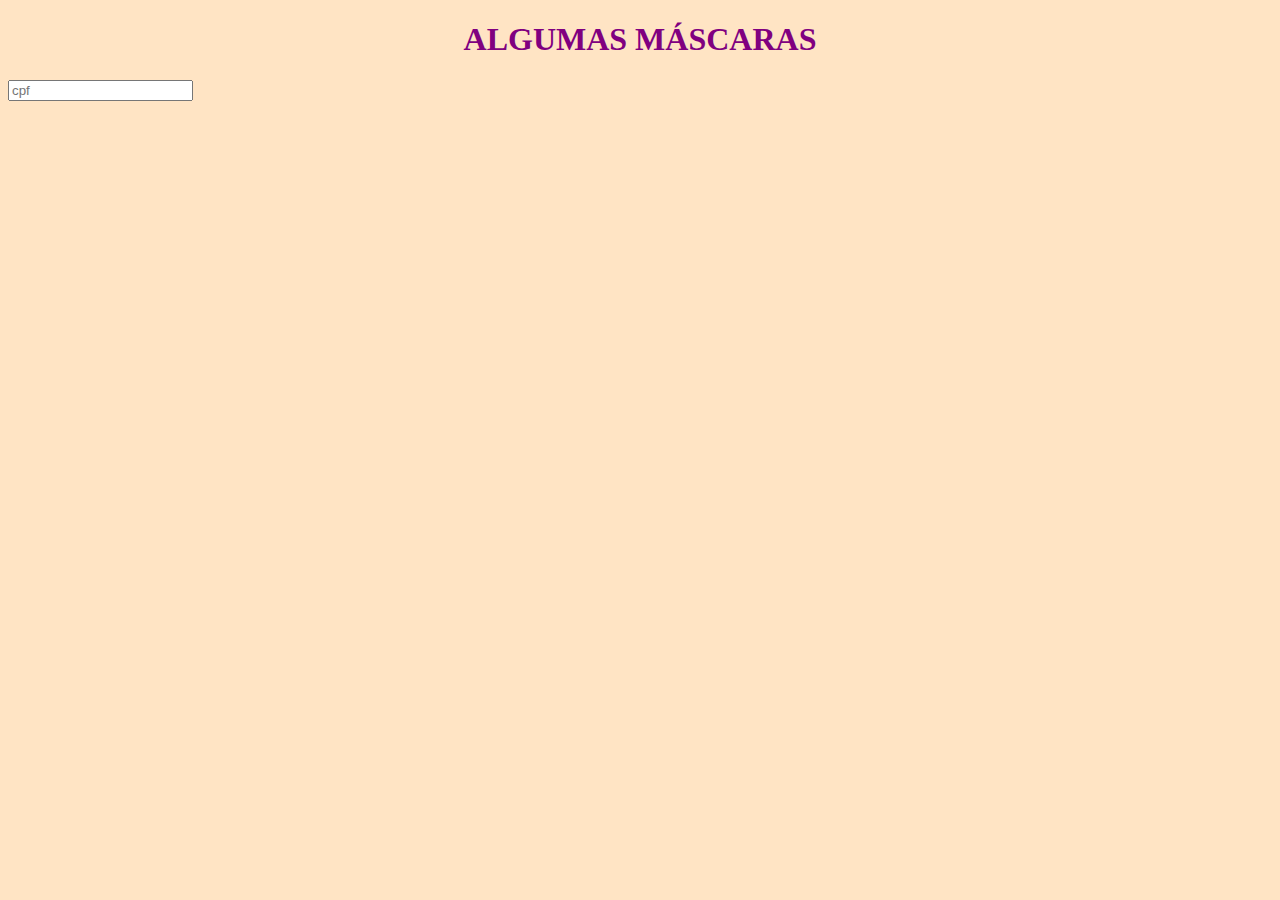
<file: Aula 12/index.html>
<!DOCTYPE html>
<html lang="pt-br">
<head>
    <meta charset="UTF-8">
    <meta name="viewport" content="width=device-width, initial-scale=1.0">
    <link rel="stylesheet" href="style.css">
    <title>Document</title>
</head>
<body>
    <h1>ALGUMAS MÁSCARAS</h1>
    <input type="text" id="cpf" autocomplete="off" maxlength="18" placeholder="cpf">

    <script type="text/javascript" src="script.js"></script>
    
</body>
</html>
</file>
<file: Aula 12/style.css>
body{
    background-color: bisque;
}

h1{
    text-align: center;
    color: purple;
}
</file>
